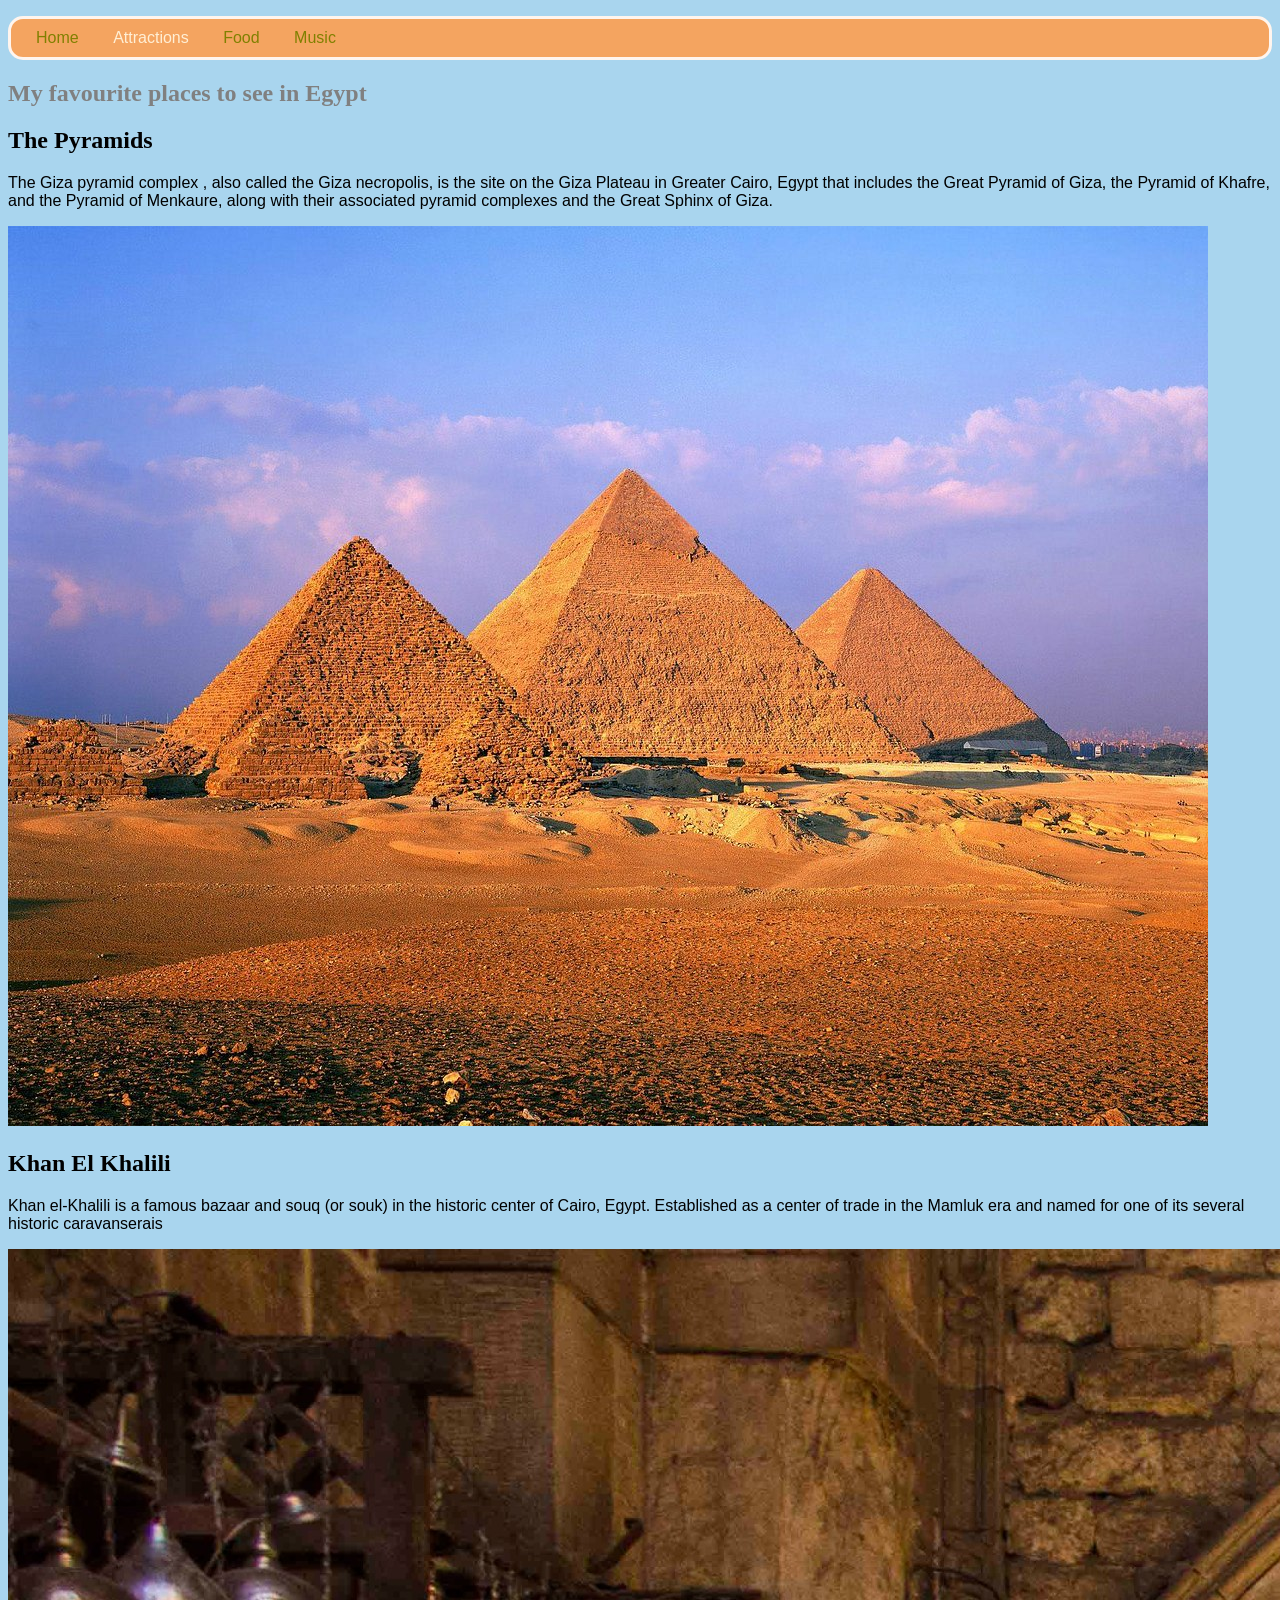
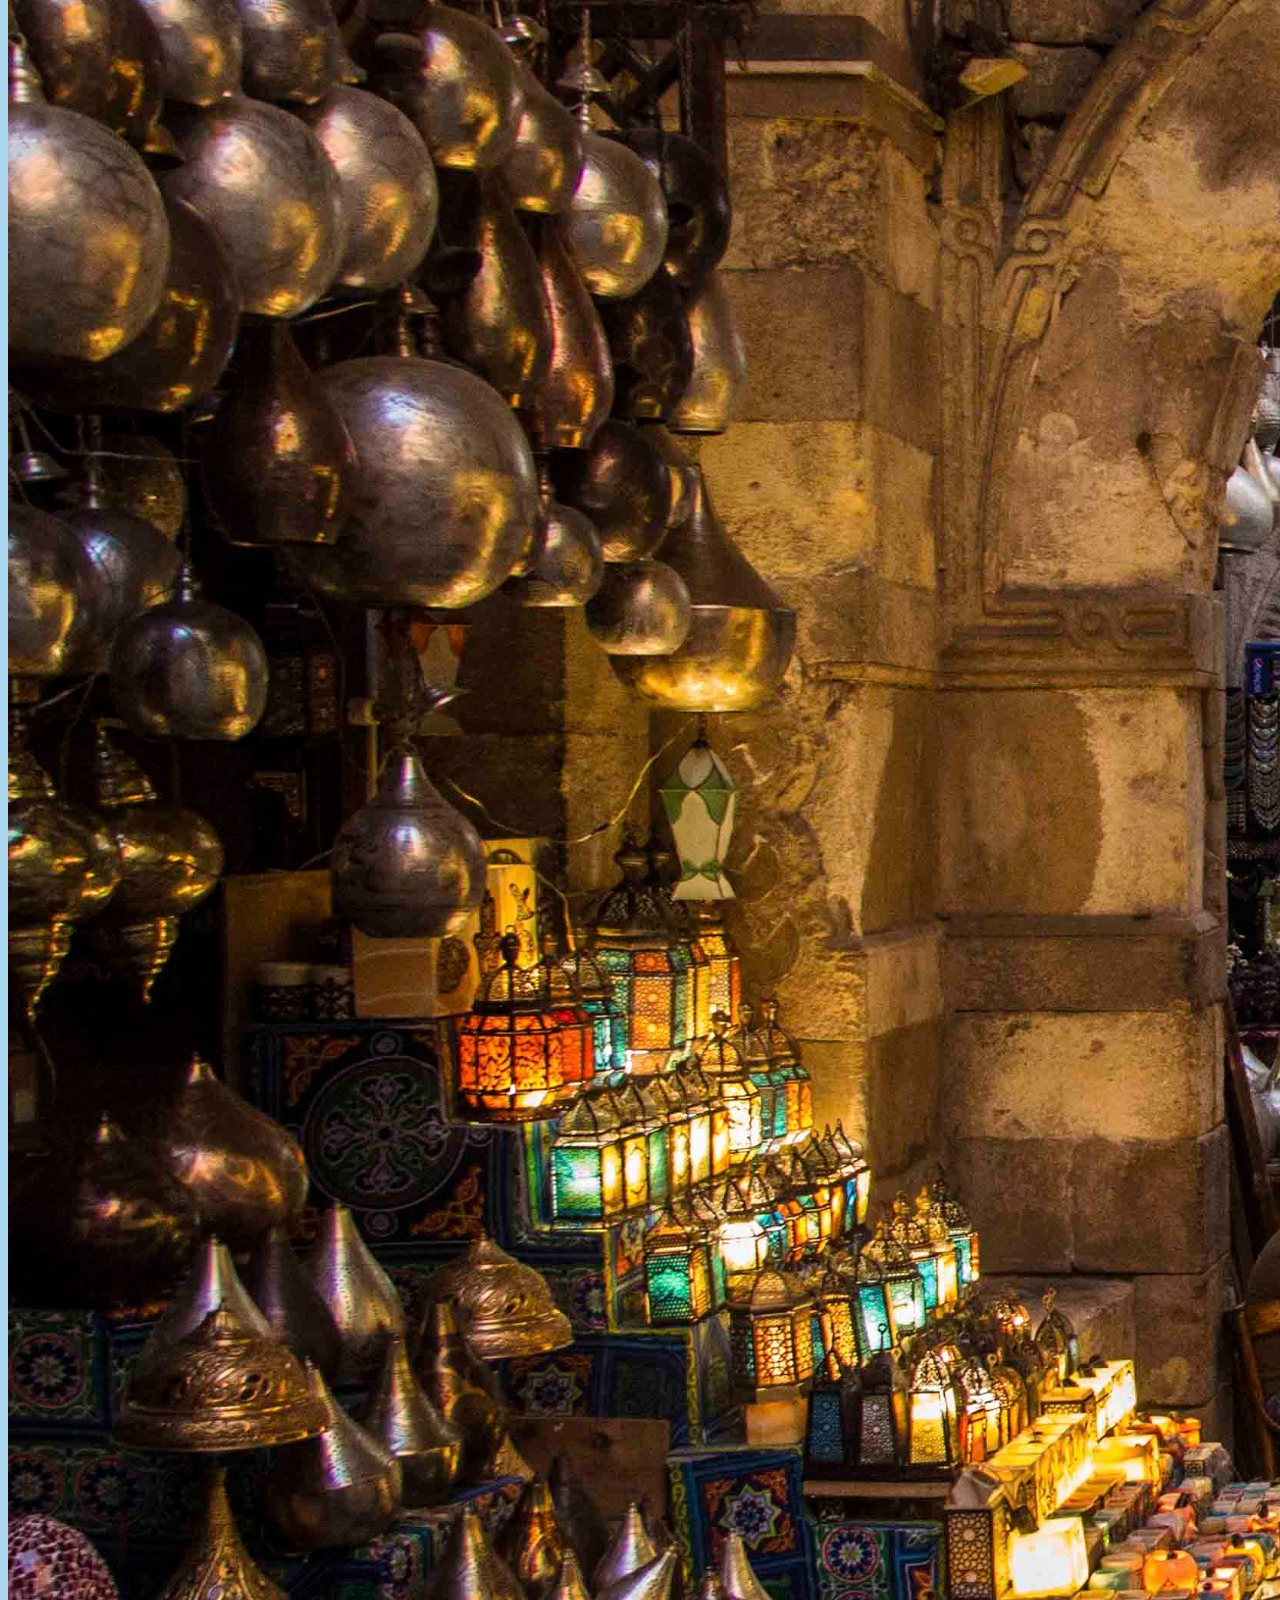
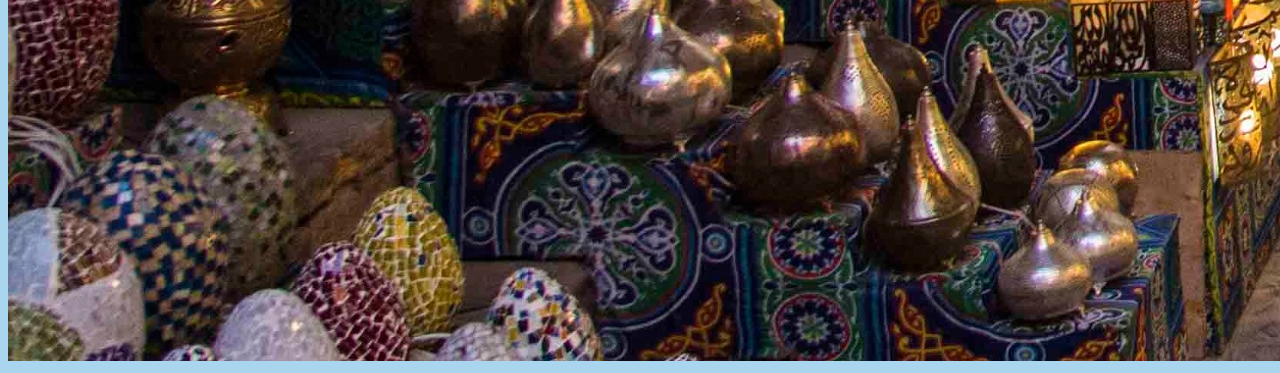
<file: attractions.html>
<!DOCTYPE html>
<html>
  <head>
    <title>Attractions</title>
    <link type="text/css" rel="stylesheet" href="style.css" />
    <meta charset="utf-8" />
  </head>
  <body>
    <header>
      <nav>
        <ul>
          <li><a href="index.html">Home</a></li>
          <li>Attractions</li>
          <li><a href="food.html">Food</a></li>
          <li><a href="music.html">Music</a></li>
          
        </ul>
      </nav>
    </header>
    <main>
        <article>
          <h1>My favourite places to see in Egypt</h1>
  
          <section>
            <h2>The Pyramids</h2>
            <p>
              The Giza pyramid complex , also called
              the Giza necropolis, is the site on the Giza Plateau in Greater
              Cairo, Egypt that includes the Great Pyramid of Giza, the Pyramid of
              Khafre, and the Pyramid of Menkaure, along with their associated
              pyramid complexes and the Great Sphinx of Giza.
            </p>
            <img src="pyramids-of-giza.jpg" />
          </section>
  
          <section>
            <h2>Khan El Khalili</h2>
            <p>
              Khan el-Khalili is a famous bazaar and souq
              (or souk) in the historic center of Cairo, Egypt. Established as a
              center of trade in the Mamluk era and named for one of its several
              historic caravanserais
            </p>
            <img src="khan-alkhalili.jpg" />
          </section>
        </article>
      </main>
  
  </body>
</html>
</file>
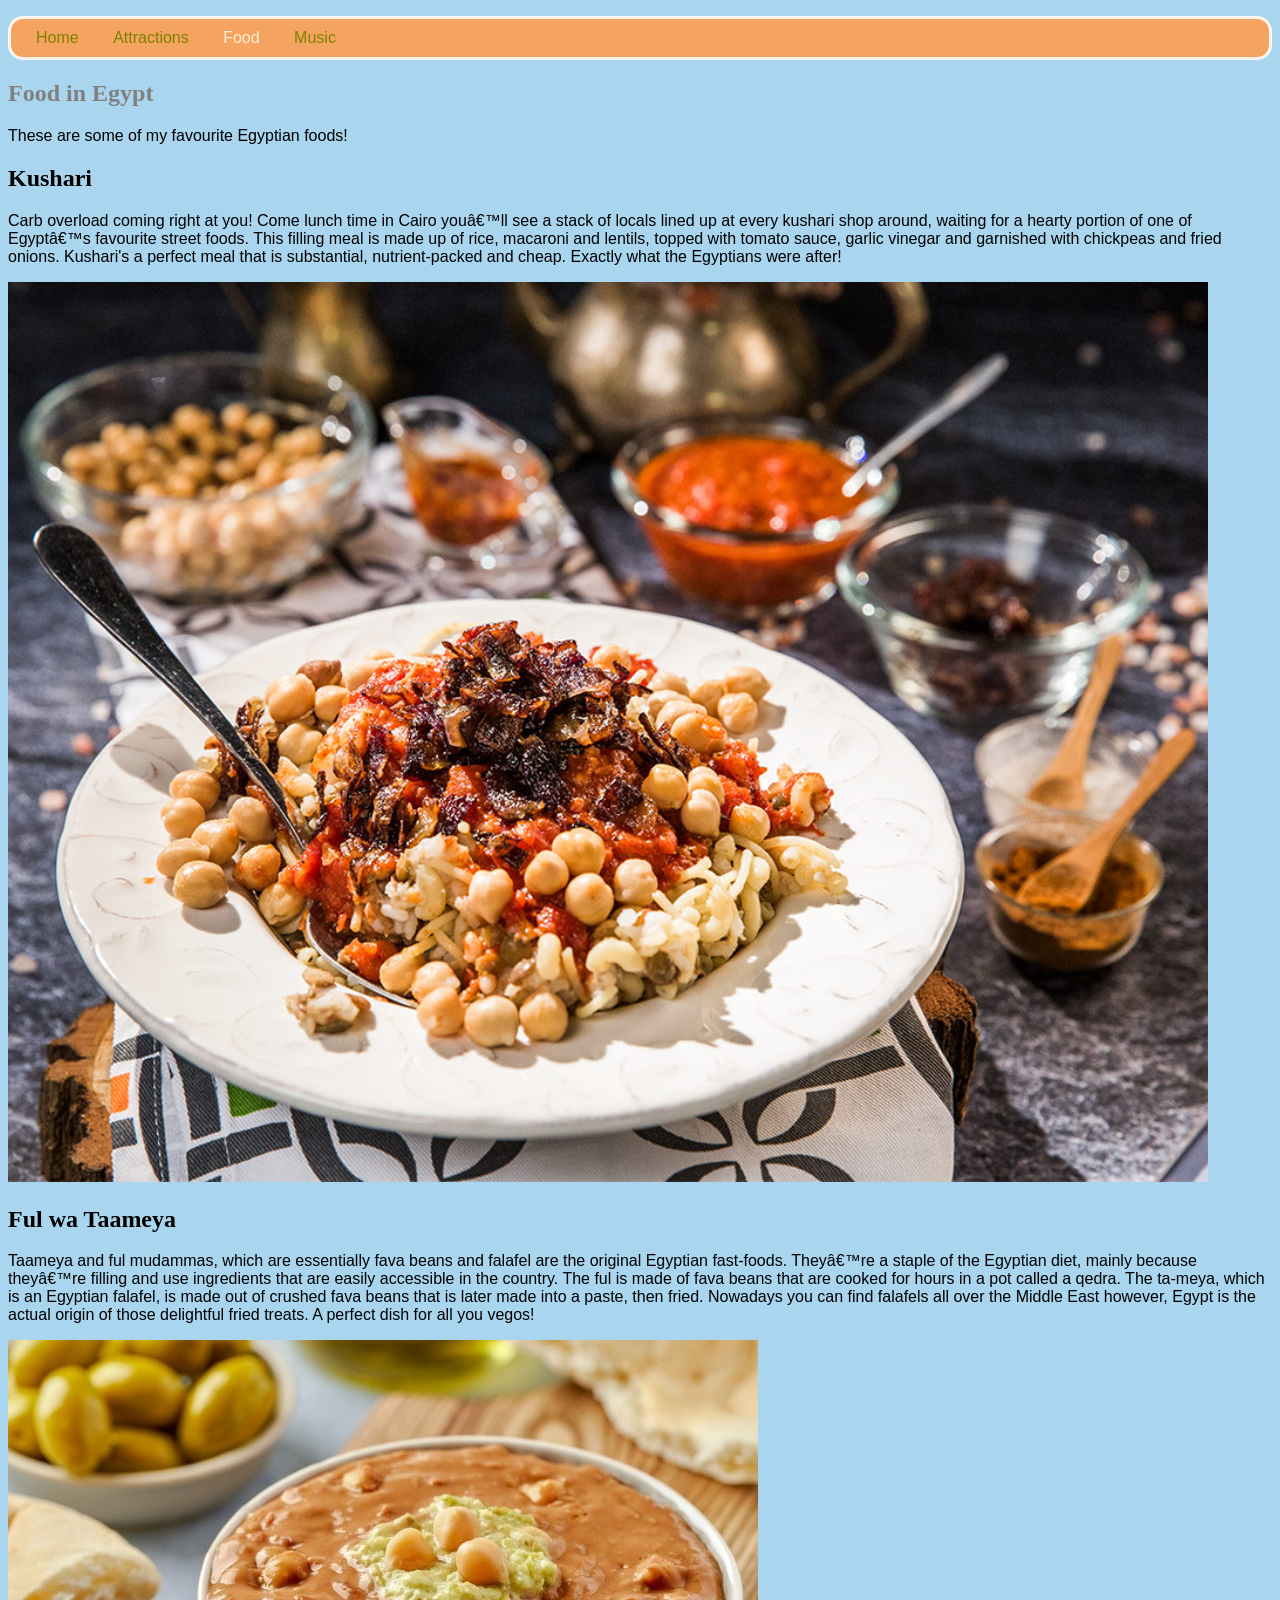
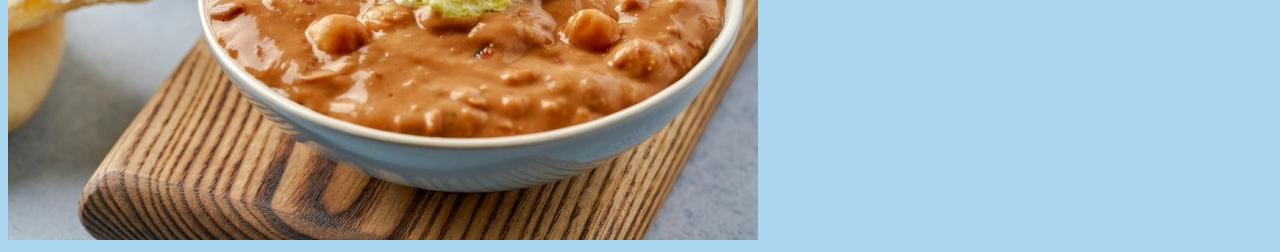
<file: food.html>
<!DOCTYPE html>
<html>
  <head>
    <title>Food</title>
    <link type="text/css" rel="stylesheet" href="style.css" />
    <meta charset="utf-8" />
  </head>
  <body>
    <header>
      <nav>
        <ul>
          <li><a href="index.html">Home</a></li>
          <li><a href="attractions.html">Attractions</a></li>
          <li>Food</li>
          <li><a href="music.html">Music</a></li>
        </ul>
      </nav>
    </header>
    <main>
        <article>
          <h1>Food in Egypt</h1>
          <p>These are some of my favourite Egyptian foods!</p>
  
          <section >
            <h2>Kushari</h2>
            <p>
              Carb overload coming right at you! Come lunch time in Cairo youâ€™ll
              see a stack of locals lined up at every kushari shop around, waiting
              for a hearty portion of one of Egyptâ€™s favourite street foods. This
              filling meal is made up of rice, macaroni and lentils, topped with
              tomato sauce, garlic vinegar and garnished with chickpeas and fried
              onions. Kushari's a perfect meal that is substantial, nutrient-packed and
              cheap. Exactly what the Egyptians were after!
            </p>
            <img src="kushari.jpg" />
          </section>
  
          <section >
            <h2>Ful wa Taameya</h2>
            <p>
              Taameya and ful mudammas, which are essentially fava beans and
              falafel are the original Egyptian fast-foods. Theyâ€™re a staple of
              the Egyptian diet, mainly because theyâ€™re filling and use
              ingredients that are easily accessible in the country. The ful is
              made of fava beans that are cooked for hours in a pot called a
              qedra. The ta-meya, which is an Egyptian falafel, is made out of
              crushed fava beans that is later made into a paste, then fried.
              Nowadays you can find falafels all over the Middle East however,
              Egypt is the actual origin of those delightful fried treats. A
              perfect dish for all you vegos!
            </p>
            <img src="egyptian-ful.jpg"/>
          </section>
        </article>
      </main>
  
   
  </body>
</html>
</file>
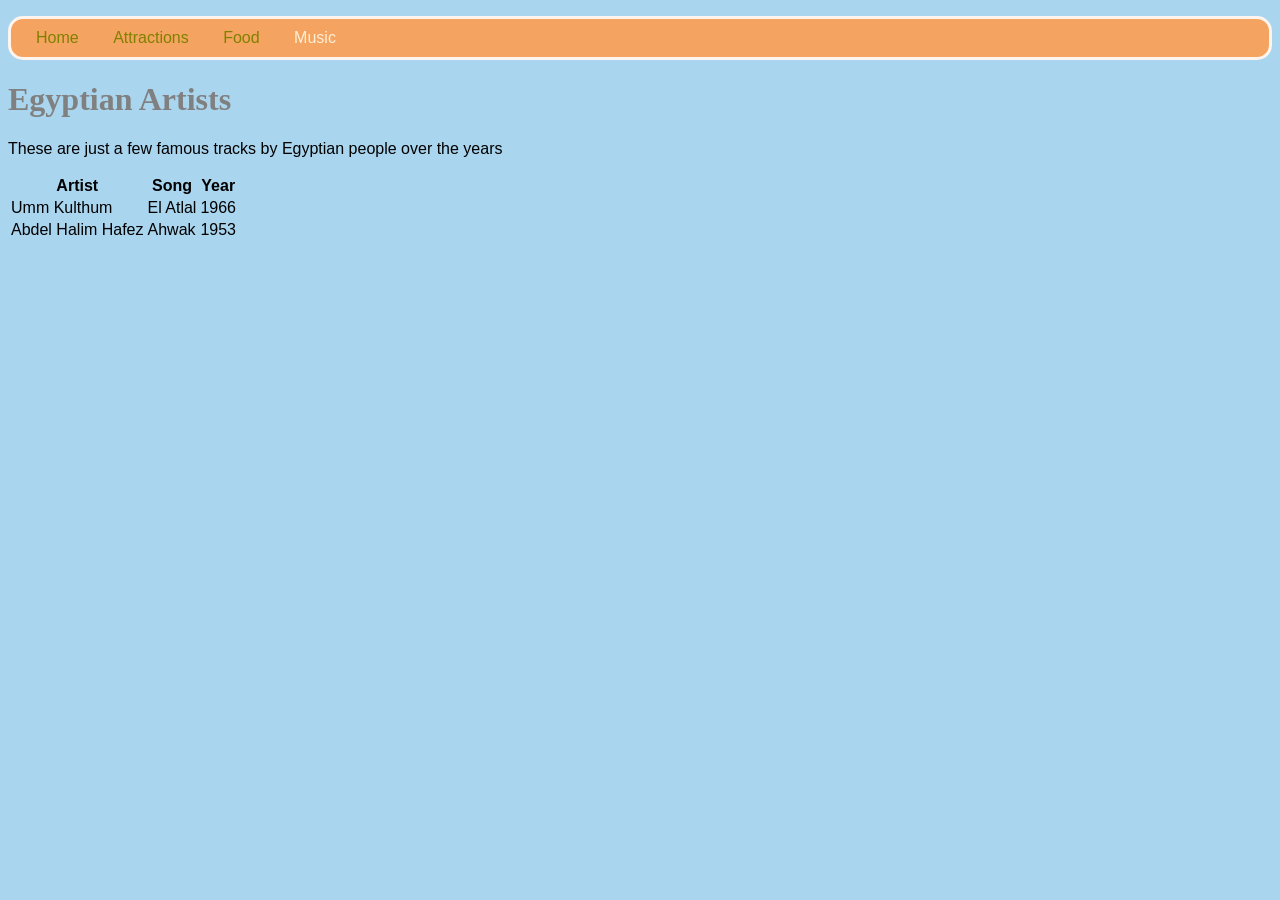
<file: music.html>
<!DOCTYPE html>
<html>
  <head>
    <title>Music</title>
	   <link rel="stylesheet" href="style.css">
  </head>
  <body>
    <header>
      <nav>
        <ul>
          <li><a href="index.html">Home</a></li>
          <li><a href="attractions.html">Attractions</a></li>
		  <li><a href="food.html">Food</a></li>
          <li>Music</li>
        </ul>
      </nav>
    </header>
    <main>
	    <h1>Egyptian Artists</h1>   
	    <p>
	      These are just a few famous tracks by Egyptian people over the years 
	    </p>  
	    <table>
	      <tr>
	        <th>Artist</th>
	        <th>Song</th>
	        <th>Year</th>
	      </tr>
	      <tr>
	        <td>Umm Kulthum</td>
	        <td>El Atlal</td>
	        <td>1966</td>
	      </tr>
	      <tr>
	        <td>Abdel Halim Hafez</td>
	        <td>Ahwak</td>
	        <td>1953</td>
	      </tr>

	  </main>

   
  </body>
</html>
</file>
<file: style.css>
body{
    background-color: rgb(169, 213, 238);
    font-family: Arial, Helvetica, sans-serif;
}
h1{
    color: gray;
    font-family: 'Times New Roman', Times, serif;
}
h2{
    font-family: 'Times New Roman', Times, serif;
}
h3{
    font-style: italic;
}
a{
    color: slateblue;
}
nav ul{
    background-color: sandybrown;
    border-style: solid;
    border-color: seashell;
    border-width: 3px;
    border-radius: 15px;
    padding: 10px;
}
nav ul li{
    list-style-type: none;
    display: inline;
    margin-left: 15px;
    margin-right: 15px;
    color: papayawhip;
}
nav ul li a{
    color: olive;
    text-decoration: none;
}
</file>
